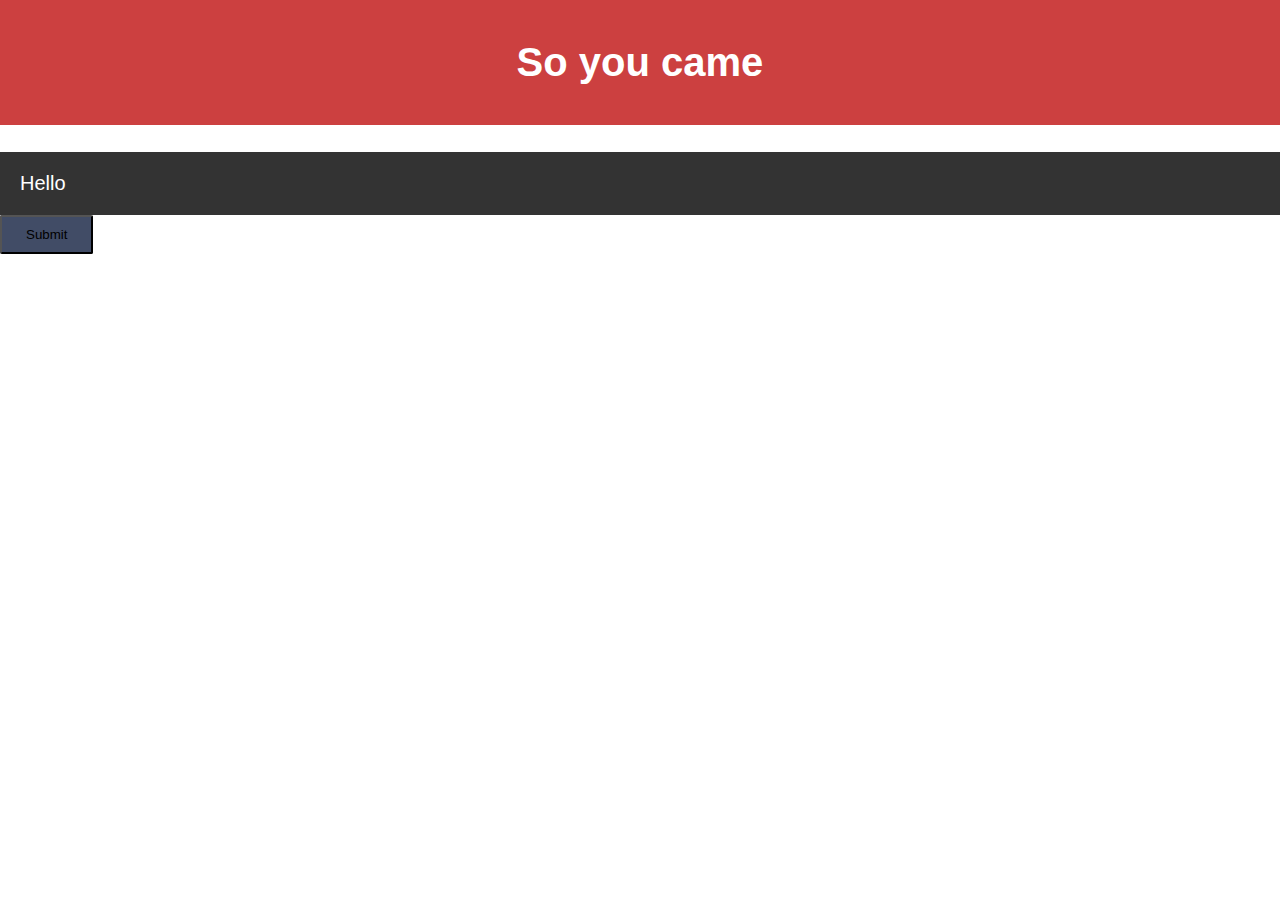
<file: Self Bio Website/contact.html>
<head>
    <meta charset="UTF-8">
    <meta http-equiv="X-UA-Compatible" content="IE=edge">
    <meta name="viewport" content="width=device-width, initial-scale=1.0">
    <title>Contact</title>
    <link rel="stylesheet" href="style2.css">
</head>
<body>
    <h1>So you came </h1>
    <nav> <a href="#"> Hello </a> </nav>
    <button type="button"  class=button >Submit</button>
</body>
</file>
<file: Self Bio Website/style2.css>
* {
    box-sizing: border-box;
}
body {
    margin: 0px;
    font-family: -apple-system, BlinkMacSystemFont, 'Segoe UI', Roboto, Oxygen, Ubuntu, Cantarell, 'Open Sans', 'Helvetica Neue', sans-serif;
}

body h1{
    padding: 40px;
    background-color: rgb(204, 64, 64);}
    
    
body h1 {
        text-align: center;
        font-size: 40px;
        color: white;
    }
nav {
        background-color: #333;
        overflow: hidden;
    }
nav a {
        text-decoration: none;
        padding: 20px;
        text-align: center;
        float: left;
        color: white;
        font-size: 20px ;
    }
    .button{ background-color: rgb(65, 76, 102); padding: 10px 24px; border-radius: 2px;}
</file>
